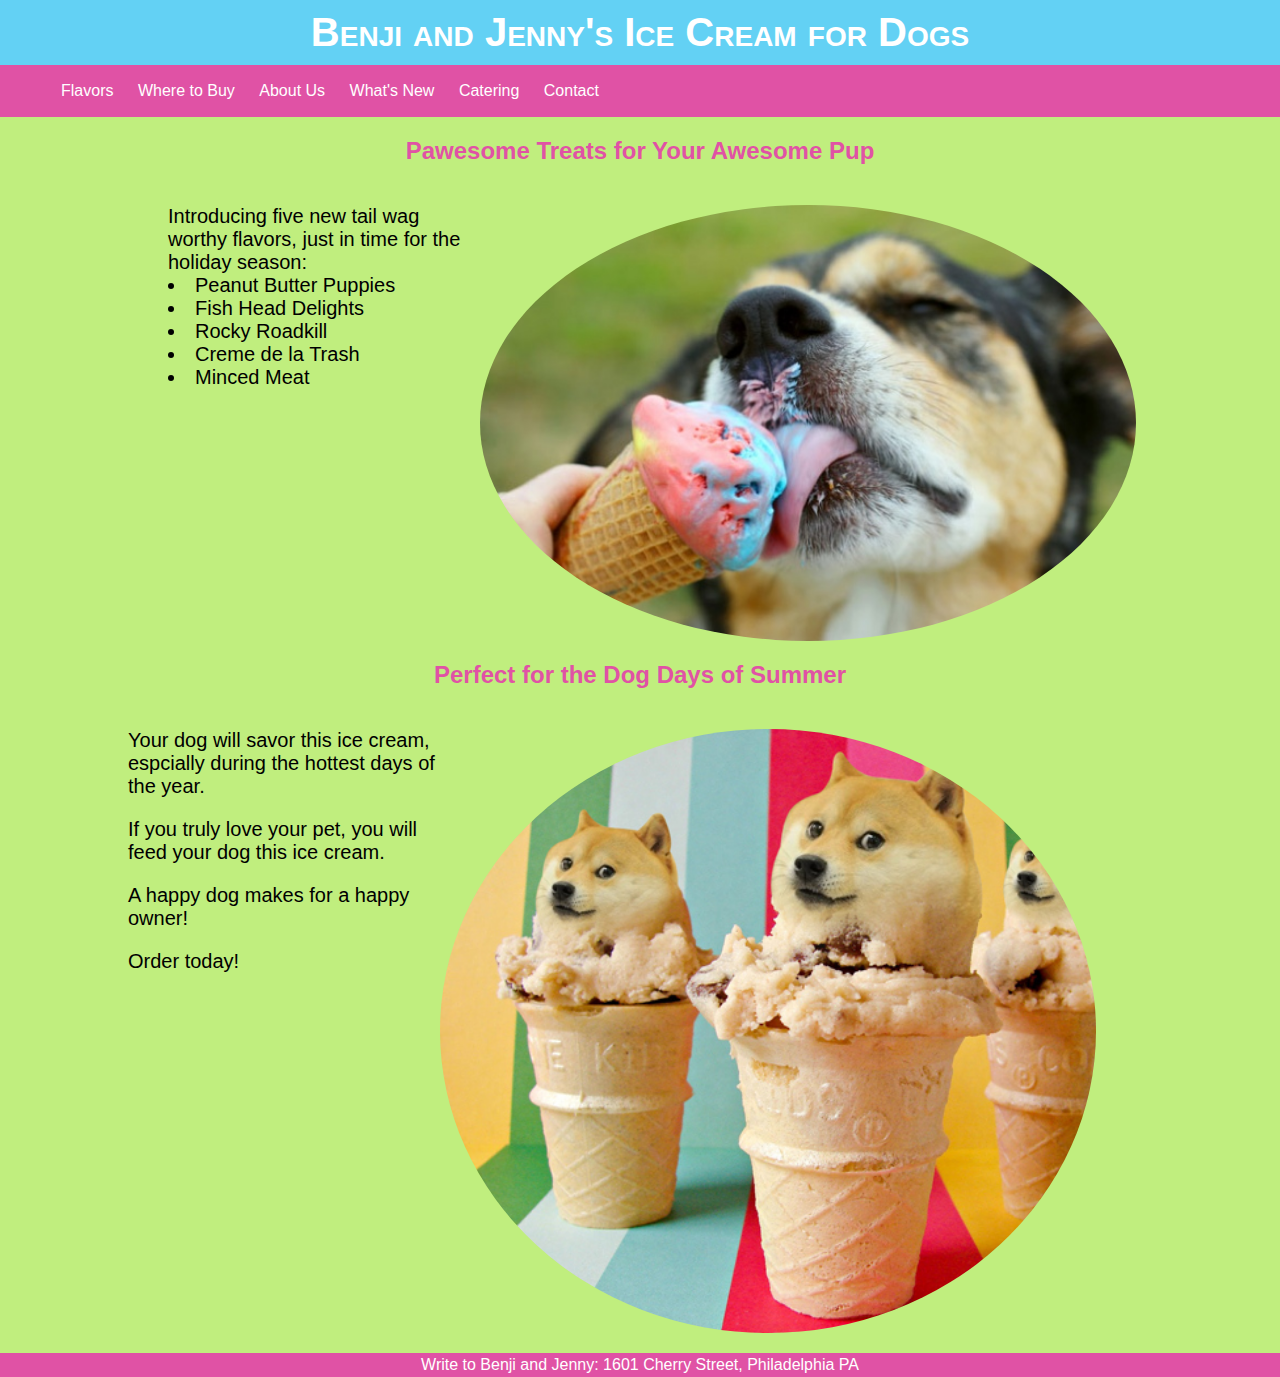
<file: index.html>
<!DOCTYPE html>
<html>
<head>
	<title>Benji and Jenny's Ice Cream for Dogs</title>
	<link rel="stylesheet" type="text/css" href="style.css">
</head>
<body>
	<header>
		<div class="navigation">
			<h1>Benji and Jenny's Ice Cream for Dogs</h1>
				<nav>
					<ul class="nav-bar">
						<li>Flavors</li>
						<li>Where to Buy</li>
						<li>About Us</li>
						<li>What's New</li>
						<li>Catering</li>
						<li>Contact</li>
					</ul>
				</nav>
		</div>
	</header>

	<div id="myModal" class="modal">
		<div class="modal-content">
			<span class="close">x</span>
			<h2>Benji and Jenny are proud to announce their new product line: Snow Cones for Cats!</h2>
			<img id="cat" src="images/cat.jpg">
		</div>
	</div>

	<div id="wrapper">
		<article>
			<h2>Pawesome Treats for Your Awesome Pup</h2>

				<ul class="flavors left">
				Introducing five new tail wag worthy flavors, just in time for the holiday season:
					<li>Peanut Butter Puppies</li>
					<li>Fish Head Delights</li>
					<li>Rocky Roadkill</li>
					<li>Creme de la Trash</li>
					<li>Minced Meat</li>
				</ul>

			<img class="ice-cream left" src="images/rainbow.jpg">
		
		</article>

		<article>
			<h2>Perfect for the Dog Days of Summer</h2>
			<div class="left buy-it">
				<p>Your dog will savor this ice cream, espcially during the hottest days of the year.</p>

				<p>If you truly love your pet, you will feed your dog this ice cream.</p>

				<p>A happy dog makes for a happy owner!</p>

				<p>Order today!</p>
			</div>

			<img class="ice-cream left" src="images/cones.jpg">

		</article>

	</div>

	<footer>Write to Benji and Jenny: 1601 Cherry Street, Philadelphia PA</footer>
	<script type="text/javascript" src="icecream.js"></script>
</body>
</html>
</file>
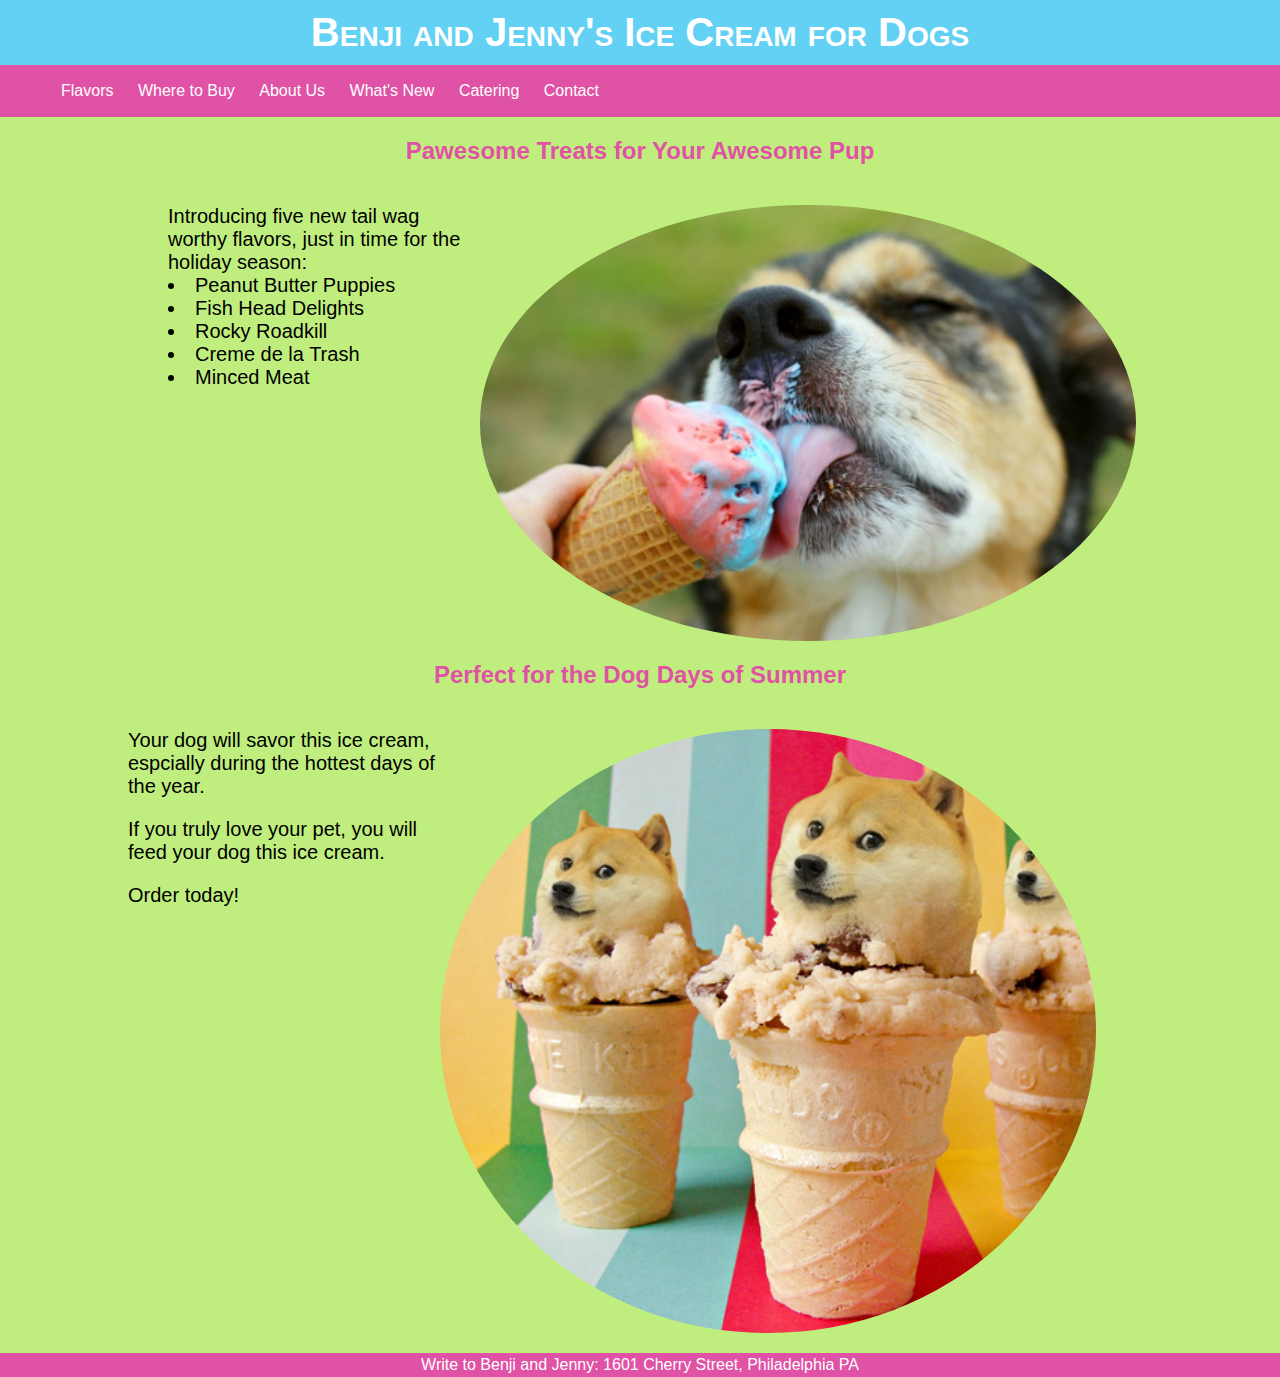
<file: icecream.html>
<!DOCTYPE html>
<html>
<head>
	<title>Benji and Jenny's Ice Cream for Dogs</title>
	<link rel="stylesheet" type="text/css" href="style.css">
</head>
<body>
	<header>
		<div class="navigation">
			<h1>Benji and Jenny's Ice Cream for Dogs</h1>
				<nav>
					<ul class="nav-bar">
						<li>Flavors</li>
						<li>Where to Buy</li>
						<li>About Us</li>
						<li>What's New</li>
						<li>Catering</li>
						<li>Contact</li>
					</ul>
				</nav>
		</div>
	</header>

	<div id="myModal" class="modal">
		<div class="modal-content">
			<span class="close">x</span>
			<h2>Benji and Jenny are proud to announce their new product line: Snow Cones for Cats!</h2>
			<img id="cat" src="images/cat.jpg">
		</div>
	</div>

	<div id="wrapper">
		<article>
			<h2>Pawesome Treats for Your Awesome Pup</h2>

				<ul class="flavors left">
				Introducing five new tail wag worthy flavors, just in time for the holiday season:
					<li>Peanut Butter Puppies</li>
					<li>Fish Head Delights</li>
					<li>Rocky Roadkill</li>
					<li>Creme de la Trash</li>
					<li>Minced Meat</li>
				</ul>

			<img class="ice-cream left" src="images/rainbow.jpg">
		
		</article>

		<article>
			<h2>Perfect for the Dog Days of Summer</h2>
			<div class="left buy-it">
				<p>Your dog will savor this ice cream, espcially during the hottest days of the year.</p>

				<p>If you truly love your pet, you will feed your dog this ice cream.</p>

				<p>Order today!</p>
			</div>

			<img class="ice-cream left" src="images/cones.jpg">

		</article>

	</div>

	<footer>Write to Benji and Jenny: 1601 Cherry Street, Philadelphia PA</footer>
	<script type="text/javascript" src="icecream.js"></script>
</body>
</html>
</file>
<file: style.css>
body {
	font-family: "Helvetica Neue", Helvetica, Arial, sans-serif;
	margin: 0;
	padding: 0;
	background-color: #C0EE7E;
}

h1 {
	text-align: center;
	background-color: #63D1F4;
	margin: 0;
	color: #FFFFFF;
	font-size: 40px;
	padding: 10px;
	font-variant: small-caps;
}

nav {
	background-color: #E052A5;
	padding: 1px;
}

.navigation {
	margin: 0 auto;
}


.nav-bar li {
	list-style: none;
	display: inline-block;
	color: #FFFFFF;
	font-size: 16px;
	padding-left: 20px;
}

#wrapper{
	width: 80%;
	margin: 0 auto;
}

.left {
	float: left;
}

article {
	clear: both;
}

h2 {
	text-align: center;
	color: #E052A5;
}

.flavors {
	list-style-position: inside;
	width: 30%;
	font-size: 20px;
}

.ice-cream {
	border-radius: 50%;
	margin: 20px 5px;
	width: 64%;
}

.buy-it {
	width: 30%;
	font-size: 20px;
}

footer {
	background-color: #E052A5;
	color: #FFFFFF;
	padding: 3px;
	text-align: center;
	font-size: 16px;
	clear: both;
}

#cat {
	width: 250px;
	display: block;
	margin-left: auto;
	margin-right: auto;
}

.modal {
    display: none; 
    position: fixed; 
    z-index: 1; 
    left: 0;
    top: 0;
    width: 100%; 
    height: 100%; 
    overflow: auto; 
    background-color: rgb(0,0,0); 
    background-color: rgba(0,0,0,0.4); 
}

.modal-content {
    background-color: #fefefe;
    margin: 10% auto; 
    padding: 20px;
    border: 1px solid #888;
    width: 60%; 
}


.close {
    color: #aaa;
    float: right;
    font-size: 28px;
    font-weight: bold;
}

.close:hover,
.close:focus {
    color: black;
    text-decoration: none;
    cursor: pointer;
}


@media all and (max-width: 1050px){
	.flavors {
		list-style: none;
	}

	.ice-cream {
		width: 50%;
	}
}

@media all and (max-width: 700px){
	.nav-bar li {
		display: block;
	}

	.flavors {
		width: 80%;
	}

	.ice-cream {
		margin: 10px;
		width: 80%
	}

	.buy-it {
		width: 80%;
	}

}
</file>
